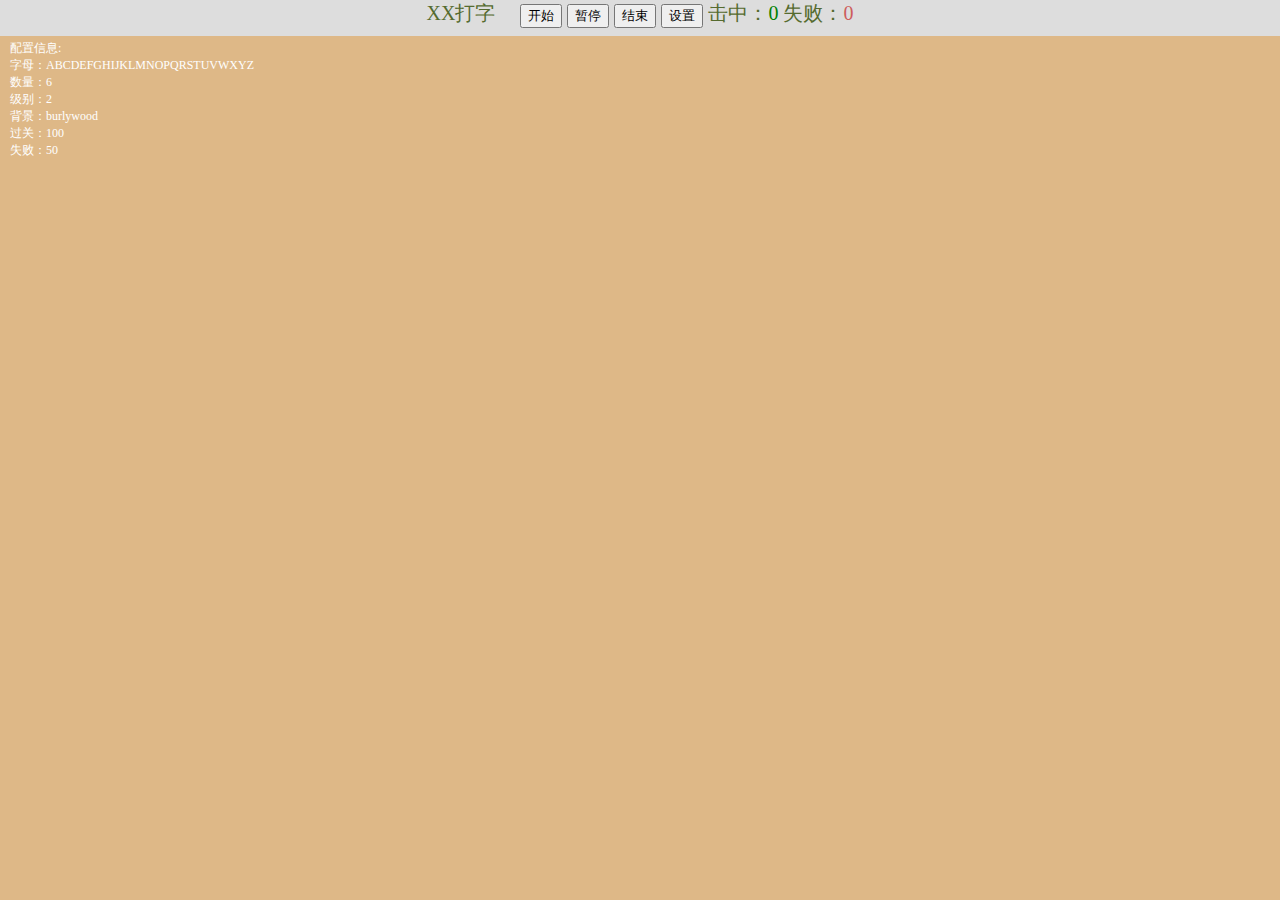
<file: docs/index.html>
<!DOCTYPE html>
<html>
    <head>
        <meta http-equiv="Content-Type" content="text/html; charset=utf-8" />
        <title>XX打字</title>
        <script src="./jquery.min.js"></script>
        <script src="./index.js?v1"></script>
        <link href="index.css" type="text/css" rel="stylesheet" />
    </head>
    <body>
        <div class="top">
            XX打字&nbsp;&nbsp;&nbsp;&nbsp;
            <video id="popSing0" class="popSing" src="bz.m4a">您的浏览器不支持 video 标签。</video>
            <video id="popSing1" class="popSing" src="bz.m4a">您的浏览器不支持 video 标签。</video>
            <video id="popSing2" class="popSing" src="bz.m4a">您的浏览器不支持 video 标签。</video>
            <video id="popSing3" class="popSing" src="bz.m4a">您的浏览器不支持 video 标签。</video>
            <video id="popSing4" class="popSing" src="bz.m4a">您的浏览器不支持 video 标签。</video>
            <button onclick="start()">开始</button>
            <button onclick="stop()">暂停</button>
            <button onclick="over()">结束</button>
            <button onclick="setConf()">设置</button>
            击中：<span id="suc">0</span>
            失败：<span id="err">0</span>
        </div>
        <div id="set" style="display: none;">
            <div>字母：<input id="studentKey" /></div>
            <div>数量：<input id="num" /></div>
            <div>级别：<input id="level" /></div>
            <div>背景：<input id="color" /></div>
            <div>过关：<input id="sucMax" /></div>
            <div>失败：<input id="errMax" /></div>
            <button onclick="save()">保存</button>
        </div>
        <div id="b"></div>
        <div id="c"></div>
        <div id="d">
            <div>配置信息:</div>
            <div>字母：<span id="studentKeyTxt"></span></div>
            <div>数量：<span id="numTxt"></span></div>
            <div>级别：<span id="levelTxt"></span></div>
            <div>背景：<span id="colorTxt"></span></div>
            <div>过关：<span id="sucMaxTxt"></span></div>
            <div>失败：<span id="errMaxTxt"></span></div>
        </div>
        <div id="win" class="win">
            <div style="margin-bottom: -30px;"><img src="./winner.png"/></div>
            <div style="color: brown;">恭喜过关！！</div>
            <button onclick="over()">结束</button>
            <button onclick="nextLevel(true)">下一级</button>
            <button onclick="nextLevel(false)">再玩一次</button>
        </div>
        <div id="loser" class="win">
            <div style="margin-bottom: 0px;"><img src="./loser.png"/></div>
            <div style="color:grey;">OH NO！！</div>
            <button onclick="over()">结束</button>
            <button onclick="nextLevel(false)">再玩一次</button>
        </div>
    </body>
</html>
</file>
<file: docs/index.css>
body{
    font-size: 20px;
    background-color: burlywood;
    text-align: center;
    padding: 0 0;
    margin: 0 0;
}
#b{
    font-size: 30px;
}
.sp{
    position: absolute;
}
.spimg{
    width:30px;
    height:30px;
}
.popSing{
    display: none;
}
input {
    width: 300px;
}
.top{
    height: 36px;
    margin: 0 0;
    background-color: #ddd;
    color:darkolivegreen;
}
#suc{
    color: green;
}
#err{
    color:indianred;
}
.win{
    display: none;
    position: absolute;
    top: 0; left: 0; bottom: 0; right: 0;
    margin: auto;
    padding-top: 20px;
    width: 260px;
    background-color: #ddd;
    height: 220px;
    border:rgb(5, 5, 5) double;
    text-align: center;
}
.win div{
    margin-bottom: 20px;
}
.win img{
    width: 100px;
    height: 100px;
}
#d{
    position:absolute;
    top: 40px;
    left: 10px;
    font-size: 12px;
    text-align: left;
    color: #fff;
}
</file>
